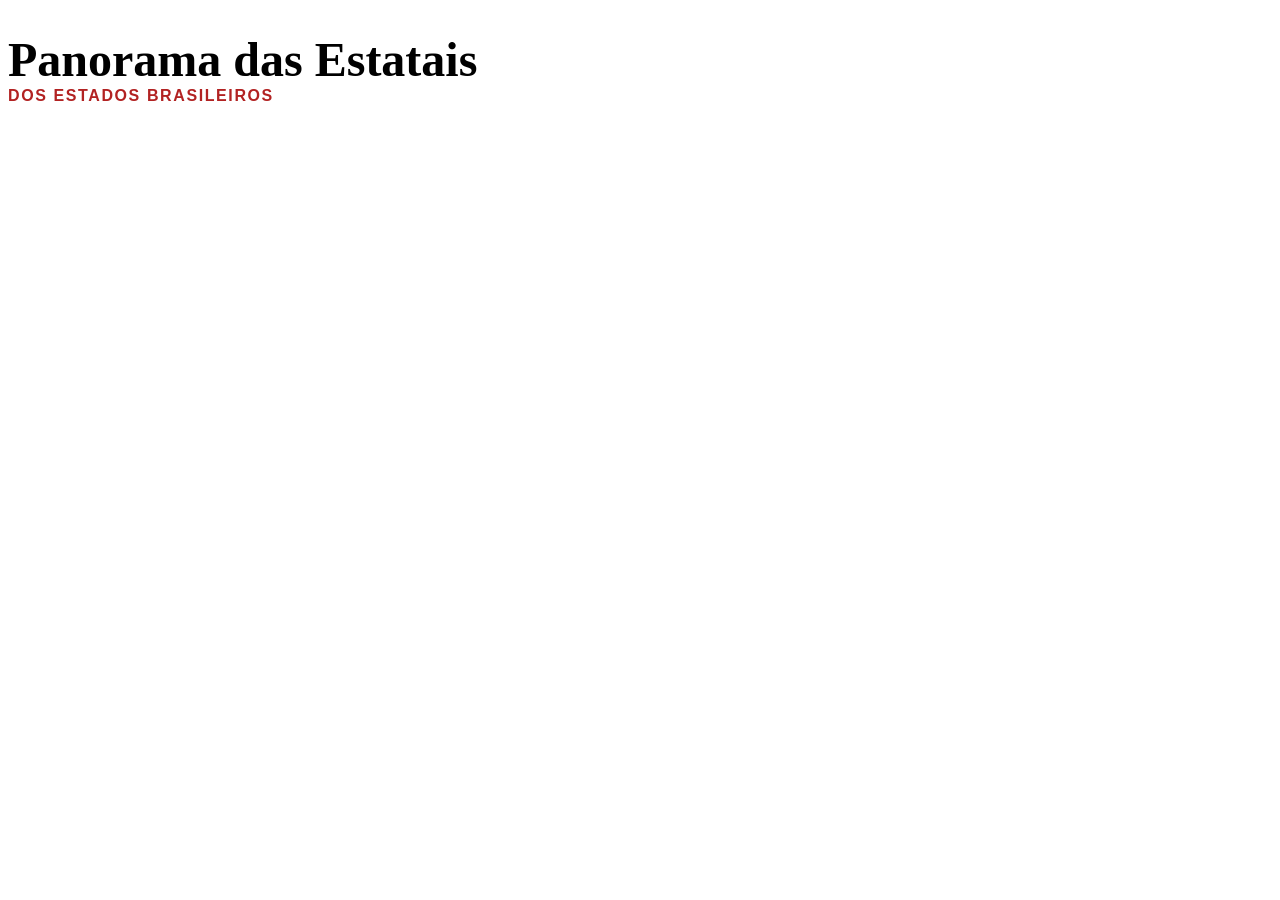
<file: exps/preliminar/index.html>
<!DOCTYPE html>
<html lang="pt-BR">
<head>
    <meta charset="UTF-8">
    <meta name="viewport" content="width=device-width, initial-scale=1.0">
    <title>Panorama das Estatais do Estados Brasileiros</title>
    <link rel="stylesheet" href="style.css">
</head>
<body>

    <header>
        <h1>Panorama das Estatais</h1>
        <p class="subtitle">dos estados brasileiros</p>
    </header>
    
</body>
</html>
</file>
<file: exps/preliminar/style.css>
* {
    box-sizing: border-box;
}

:root {

    --accent: firebrick;

}

h1 {

    font-size: 3em;
    margin-bottom: 0;

}

p.subtitle {

    text-transform: uppercase;
    letter-spacing: .1em;
    font-weight: bold;
    color: var(--accent);
    margin-top: 0;
    font-family: sans-serif;

}
</file>
